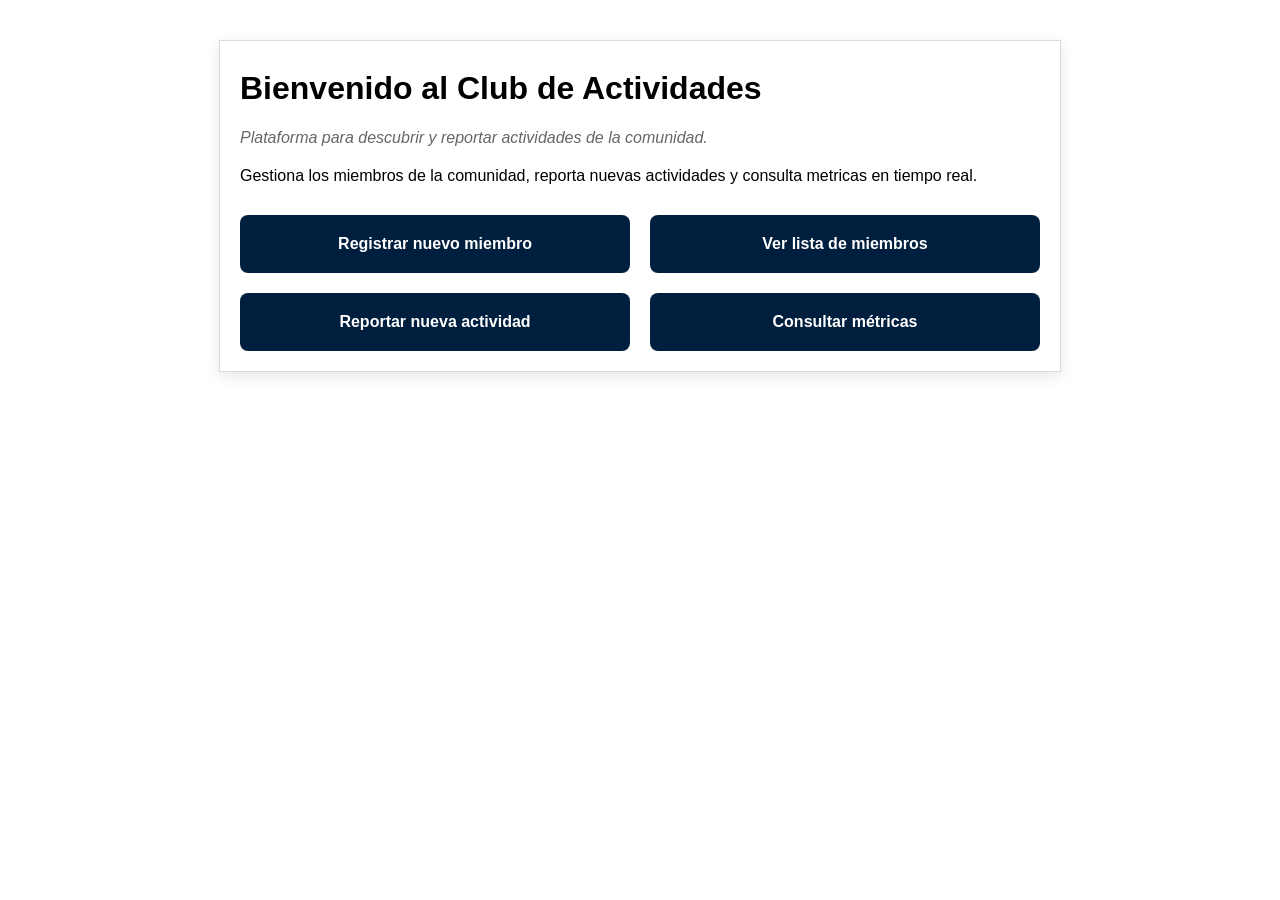
<file: html/index.html>
<!DOCTYPE html>
<html lang="es">
<head>
    <meta charset="UTF-8">
    <title>Inicio</title>
    <link rel="stylesheet" href="../css/style.css">   
</head> 
<body>
    <div class="main-container">
        <header>
            <h1>Bienvenido al Club de Actividades</h1>
            <p class="tagline">Plataforma para descubrir y reportar actividades de la comunidad.</p>
        </header>
        
        <main class="dashboard-links">
            <section class="intro-text">
                <p>Gestiona los miembros de la comunidad, reporta nuevas actividades y consulta metricas en tiempo real.</p>
            </section>

            <div class="menu-principal">
                <a href ='registro-miembros.html' class="btn-home">Registrar nuevo miembro</a>
                <a href="lista-miembros.html" class="btn-home">Ver lista de miembros</a>
                <a href="informar-actividad.html" class="btn-home">Reportar nueva actividad</a>
                <a href="consulta-metricas.html" class="btn-home">Consultar métricas</a>
            </div>
        </main>
    </div>
</body>

</html>
</file>
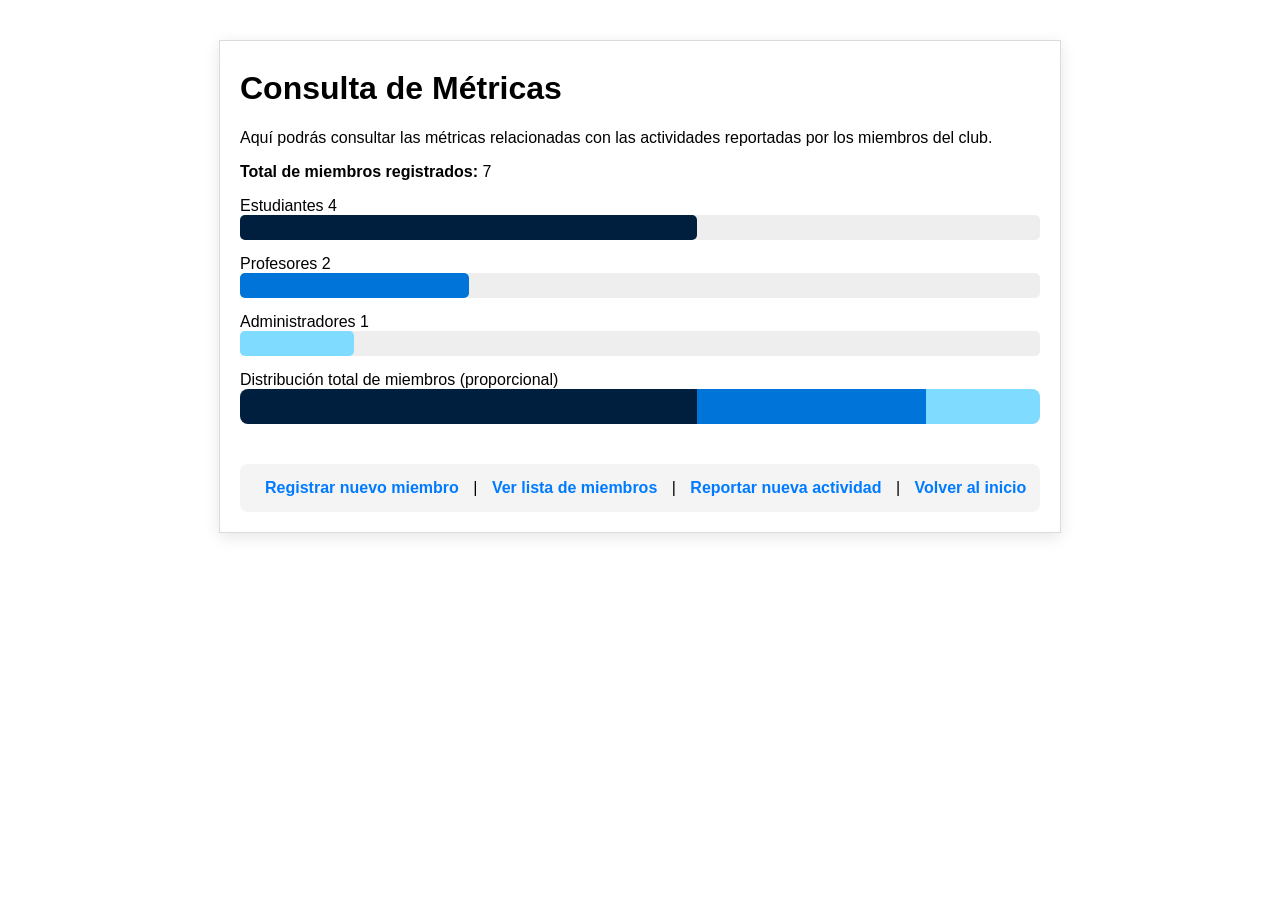
<file: html/consulta-metricas.html>
<!DOCTYPE html>
<html lang="es">
<head>
    <meta charset="UTF-8">
    <title>Consulta de Métricas</title>
    <link rel="stylesheet" href="../css/style.css">
</head>
<body>
    <div class="main-container">
        <h1>Consulta de Métricas</h1>
        <p>Aquí podrás consultar las métricas relacionadas con las actividades reportadas por los miembros del club.</p>

        <p><strong>Total de miembros registrados:</strong> <span id="total-miembros"></span></p>

        <div class="grafico-item">
            <div class="label-contenedor">
                <span>Estudiantes</span>
                <span id="total-estudiantes"></span>
            </div>
            <div class="grafico-fondo">
                <div id="barra-estudiantes" class="barra-color est"></div>
            </div>
        </div>

        <div class="grafico-item">
            <div class="label-contenedor">
                <span>Profesores</span>
                <span id="total-profesores"></span>
            </div>
            <div class="grafico-fondo">
                <div id="barra-profesores" class="barra-color prof"></div>
            </div>
        </div>

        <div class="grafico-item">
            <div class="label-contenedor">
                <span>Administradores</span>
                <span id="total-administradores"></span>
            </div>
            <div class="grafico-fondo">
                <div id="barra-administradores" class="barra-color admin"></div>
            </div>
        </div>

        <label>Distribución total de miembros (proporcional)</label>
        <div class="grafico-fondo-total">
            <div id="segmento-estudiantes" class="segmento est"></div>
            <div id="segmento-profesores" class="segmento prof"></div>
            <div id="segmento-administradores" class="segmento admin"></div>
        </div>

        <nav>
            <a href ='registro-miembros.html'>Registrar nuevo miembro</a> |
            <a href="lista-miembros.html">Ver lista de miembros</a> |
            <a href="informar-actividad.html">Reportar nueva actividad</a> |
            <a href="index.html">Volver al inicio</a>
        </nav>
    </div>

    <script src="../js/metricas.js"></script>
</body>
</html>
</file>
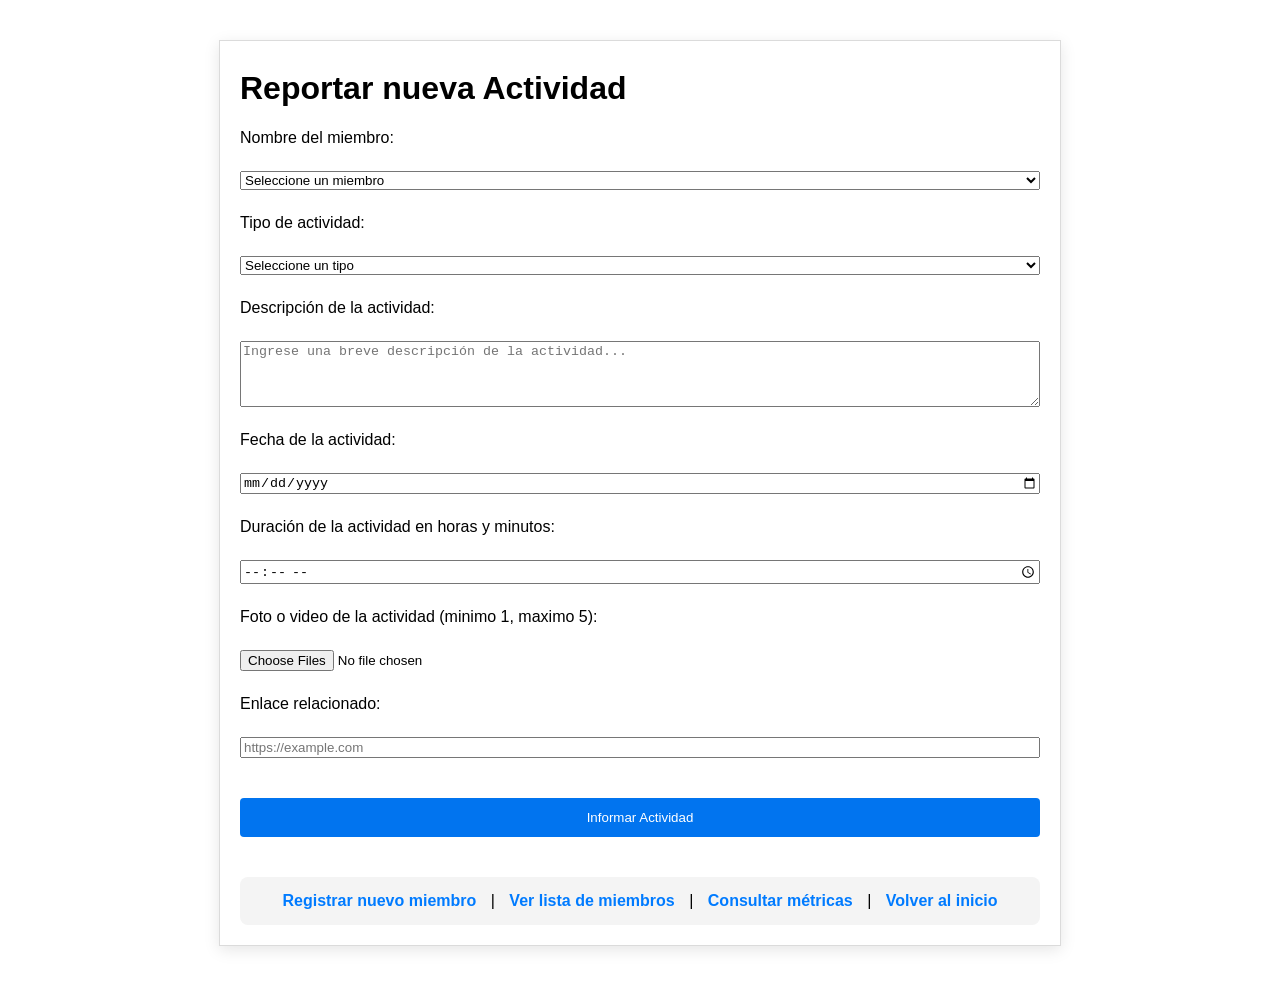
<file: html/informar-actividad.html>
<!DOCTYPE html>
<html lang="es">
<head>
    <meta charset="UTF-8">
    <title>Informar Actividad</title>
    <link rel="stylesheet" href="../css/style.css">
</head>
<body>
    <div class="main-container">
        <div id="val-box" class="oculto">
            <h2 id="val-msg">Han ocurrido los siguiente errores:</h2>
            <ul id="val-list"></ul>
        </div>

        <h1>Reportar nueva Actividad</h1>
        <form id="form-actividad" class="formulario">
            <label for="nombre-miembro">Nombre del miembro:</label>
            <select id="nombre-miembro" name="nombre-miembro">
                <option value="">Seleccione un miembro</option>
                <option value="miembro1">Alexis Sanchez</option>
                <option value="miembro2">Ronaldinho Gaucho</option>
                <option value="miembro3">Cristiano Ronaldo</option>
            </select>


            <label for="tipo-actividad">Tipo de actividad:</label>
            <select id="tipo-actividad" name="tipo-actividad">
                <option value="">Seleccione un tipo</option>
                <option value="conferencia">Conferencia</option>
                <option value="taller">Taller</option>
                <option value="deportiva">Deportiva</option>
                <option value="seminario">Seminario</option>
                <option value="otro">Otro</option>
            </select>

            <label for="descripcion-actividad">Descripción de la actividad:</label>
            <textarea id="descripcion-actividad" name="descripcion-actividad" rows="4" 
            placeholder="Ingrese una breve descripción de la actividad..."></textarea>

            <label for="fecha-actividad">Fecha de la actividad:</label>
            <input type="date" id="fecha-actividad" name="fecha-actividad">

            <label for="duracion-actividad">Duración de la actividad en horas y minutos:</label>
            <input type="time" id="duracion-actividad" name="duracion-actividad">

            <label for="foto-video-actividad">Foto o video de la actividad (minimo 1, maximo 5):</label>
            <input type="file" id="foto-video-actividad" name="foto-video-actividad" accept="image/*,video/*" multiple>

            <label for="enlace-relacionado">Enlace relacionado:</label>
            <input type="url" id="enlace-relacionado" name="enlace-relacionado" placeholder="https://example.com">

            <button type="submit">Informar Actividad</button>
        </form>

        <nav>
            <a href ='registro-miembros.html'>Registrar nuevo miembro</a> |
            <a href="lista-miembros.html">Ver lista de miembros</a> |
            <a href="consulta-metricas.html">Consultar métricas</a> |
            <a href="index.html">Volver al inicio</a>
        </nav>
    </div>

    <script src="../js/actividad.js"></script>
</body>
</html>
</file>
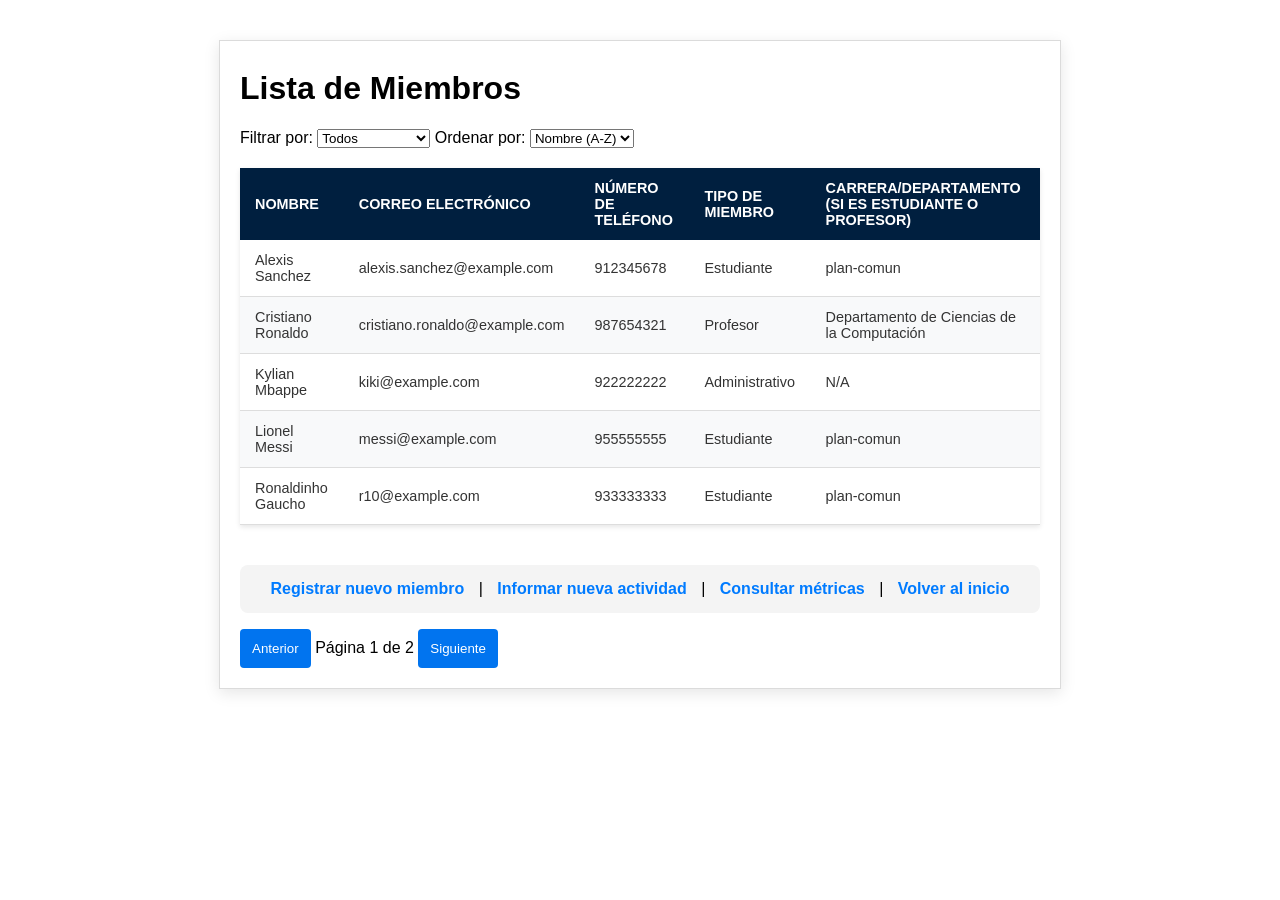
<file: html/lista-miembros.html>
<!DOCTYPE html>
<html lang="es">
<head>
    <meta charset="UTF-8">
    <title>Lista de Miembros</title>
    <link rel="stylesheet" type="text/css" href="../css/style.css">
</head>
<body>
    <div class="main-container">
        <h1>Lista de Miembros</h1>
        <div class="controles-lista">
            <label for="filtro-tipo">Filtrar por:</label>
            <select id="filtro-tipo">
                <option value="todos">Todos</option>
                <option value="Estudiante">Estudiantes</option>
                <option value="Profesor">Profesores</option>
                <option value="Administrativo">Administrativos</option>
            </select>

            <label for="ordenar-por">Ordenar por:</label>
            <select id="ordenar-por">
                <option value="nombre-asc">Nombre (A-Z)</option>
                <option value="nombre-desc">Nombre (Z-A)</option>
                <option value="email">Email</option>
            </select>
        </div>
        
        <table id="tabla-miembros">
            <thead>
                <tr>
                    <th>Nombre</th> 
                    <th>Correo electrónico</th> 
                    <th>Número de teléfono</th>
                    <th>Tipo de miembro</th>
                    <th>Carrera/Departamento (si es estudiante o profesor)</th>
                </tr>
            </thead>
            <tbody id="cuerpo-tabla">
                <!-- Aquí se agregarán los miembros registrados -->
            </tbody>
            <p id="msje-vacio" class="oculto">No hay miembros registrados todavía .</p>
        </table>

        <nav>
            <a href="registro-miembros.html">Registrar nuevo miembro</a> |
            <a href="informar-actividad.html">Informar nueva actividad</a> |
            <a href="consulta-metricas.html">Consultar métricas</a> |
            <a href="index.html">Volver al inicio</a>
        </nav>

        <div id="paginacion">
            <button id="prev-btn">Anterior</button>
            <span id="pagina-actual">Página 1</span>
            <button id="next-btn">Siguiente</button>
        </div>
    </div>

    <script src="../js/display-members.js"></script>
</body>
</html>
</file>
<file: css/style.css>
:root {
    --color-borde: #dbdbdb;
    --color-error-bg: #f8d7da;
    --color-error-texto: #721c24;
}

/* Estilos generales */
.main-container {
    border: 1px solid var(--color-borde);
    width: 95%;
    max-width: 800px;
    margin: 40px auto;
    padding: 20px;
    padding-top: .5rem;
    background-color: #ffffff;
    font-family: sans-serif;
    box-shadow: 0 4px 15px rgba(0, 0, 0, 0.1);
}

#val-box{
    background-color: var(--color-error-bg);
    color: var(--color-error-texto);
    padding: 1rem;
    border-radius: 5px;
    margin-bottom: 1.5rem;
    border: 1px solid #f5c6cb;
}

#val-list{
    margin-left: 1.5rem;
}

.formulario {
    display: flex;
    flex-direction: column;
    gap: 1.5rem;
}

.grupo-input {
    display: flex;
    flex-direction: column;
    gap: 0.5rem;
}

.oculto {
    display: none !important;
}

button {
    margin-top: 1rem;
    padding: 0.75rem;
    cursor: pointer;
    background-color: #0174ef;
    color: #ffffff;
    border: none;
    border-radius: 4px;
}

table {
    width: 100%;
    table-layout: auto;
    word-wrap: break-word;
    border-collapse: collapse;
    margin-top: 20px;
    font-family: Arial, sans-serif;
    background-color: #ffffff;
    box-shadow: 0 2px 5px rgba(0, 0, 0, 0.1);
}

th {
    background-color: #001f3f;
    color: white;
    padding: 12px 15px;
    text-align: left;
    text-transform: uppercase;
    font-size: 0.9rem;
}

td {
    padding: 12px 15px;
    border-bottom: 1px solid #dddddd;
    color: #333333;
    font-size: 0.9rem;
}

tr:nth-child(even) {
    background-color: #f8f9fa;
}

tr:hover {
    background-color: #f1f4f9;
}

nav {
    margin-top: 40px;
    padding: 15px;
    background-color: #f4f4f4;
    border-radius: 8px;
    text-align: center;
    white-space: nowrap;
}

nav a {
    margin: 0 10px;
    text-decoration: none;
    color: #007bff;
    font-weight: bold;
}

#msj-vacio {
    background-color: #fff3cd;
    text-align: center;
    color: #856404;
    border: 1px solid #ffeeba;
    border-radius: 5px;
    margin-top: 20px;
}

.grafico-fondo {
    background-color: #eee;
    border-radius: 5px;
    margin-bottom: 15px;
    width: 100%;
    height: 25px;
}

.barra-color {
    height: 100%;
    border-radius: 5px;
    background-color: #001f3f; 
    width: 0%; 
    transition: width 1s ease-in-out; 
}

.grafico-fondo-total {
    display: flex; /* Para que los segmentos se pongan uno al lado del otro */
    width: 100%;
    height: 35px;
    background-color: #eeeeee;
    border-radius: 8px;
    overflow: hidden; /* Para que los colores no se salgan de las esquinas redondeadas */
}

.segmento { height: 100%; transition: width 0.8s ease-in-out; }
.est { background-color: #001f3f; } 
.prof { background-color: #0074D9; } 
.admin { background-color: #7FDBFF; } 

.menu-principal {
    display: grid;
    grid-template-columns: 1fr 1fr; /* Dos columnas */
    gap: 20px;
    margin-top: 30px;
}

.btn-home {
    display: block;
    padding: 20px;
    background-color: #001f3f; /* Azul Beauchef */
    color: white;
    text-decoration: none;
    border-radius: 8px;
    text-align: center;
    font-weight: bold;
    transition: background-color 0.3s;
}

.btn-home:hover {
    background-color: #003366;
    transform: translateY(-2px);
    box-shadow: 0 4px 8px rgba(0,0,0,0.2);
}

.tagline {
    font-style: italic;
    color: #666;
    margin-bottom: 20px;
}

.val-exito {
    background-color: #d4edda !important;
    color: #155724 !important; 
    border: 1px solid #c3e6cb !important;
}
</file>
